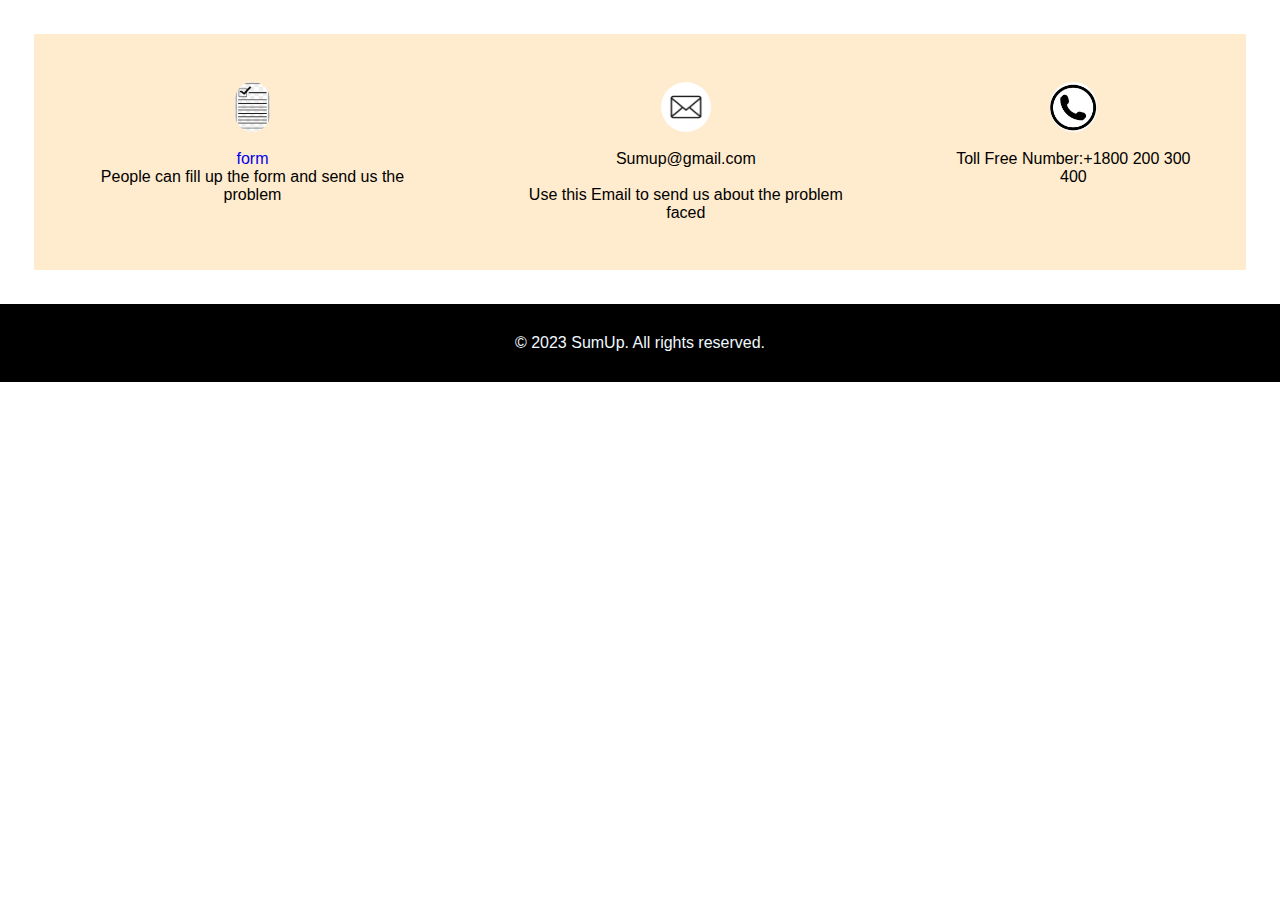
<file: templates/contact.html>
<html>
    <head>
<link rel="stylesheet" href="/static/design.css">
    </head>
    <body>
        <div id="service">
            <div class="box">
              <img src="/static/form.jpg"alt= "color_image">
              <br>
               
              <p class="center">
                 <a href="{{url_for('feed')}}">form</a> <br>
                 People can fill up the form and send us the problem
              </p>

          </div>
          <div class="box">
            <img src="/static/mail.png"alt= "color_image">
            <br>
            <p class="center">
                Sumup@gmail.com</p>    
                <br>        
                <p class="center">
                Use this Email to send us about the problem faced
            </p>

        </div>
        <div class="box">
            <img src="/static/call.jpg" alt= "color_image">
            <br>
            <p class="center">
                Toll Free Number:+1800 200 300 400
            </p>

        </div>
    </div>
</section>


<footer class="background">
  
    <p class="text-footer">
      &copy; 2023 SumUp. All rights reserved.
  </p>
  
  </footer>
</div>
    </body>
</html>
</file>
<file: static/design.css>
* {

    margin: 0;
    
    padding: 0;
    
    box-sizing: border-box;
    
    }
    
    body {
    
    font-family: cursive;
    
    }
    
    a {
    
    text-decoration: none;
    
    }
    
    li {
    
    list-style: none;
    
    }
    .navbar {

        display: flex;
        
        align-items: center;
        
        justify-content: space-between;
        
    padding: 20px;
        
    background-color: teal;
        
    color: #fff;
        
        }
        
        .nav-links a {
        
        color: #fff;
        
        }
        
        /* LOGO */
       
        
        .logo {
        
        font-size: 32px;
        
        }
        
        /* NAVBAR MENU */
        
        .menu {
        
        display: flex;
        
        gap: 1em;
        
        font-size: 18px;
        
        }
        
        .menu li:hover {
        
        background-color: #4c9e9e;
        
        border-radius: 5px;
        
        transition: 0.3s ease;
        
        }
        
        .menu li {
        
        padding: 5px 14px;
        
        }
        .a{
   
    
            height: 500px;
            background-position: center;
            background-repeat: no-repeat;
          background-size: cover;
          background-color: burlywood;
          position: relative
            }
            .x{
                text-align: center;
          position: absolute;
          top: 60%;
          left: 50%;
          transform: translate(-50%, -50%);
          color: black;
        }
        .b{
    
                background-color:black;
                border: none;
                color: white;
                padding: 15px 32px;
                text-align: center;
                text-decoration: none;
                display: inline-block;
                font-size: 16px;
                margin: 4px 2px;
                cursor: pointer;
              
              
        }
        label{
            margin-right:20px;
        }
        .f{
            background-color:rgba(127, 146, 156, 0.897);
            
        }
        .fi {
            display:flex;
            justify-content:left;
         
          }
          .im{
            display:flex;
            justify-content:right;
            margin-left:300px;
          }
          .fo{
            margin-top:10px;
            margin-right:80px;
            display:flex;
            justify-content:right;
          }
        
           
        #service {
           
            background-color: blanchedalmond;
            background-position: center;
            background-repeat: no-repeat;
          background-size: cover;
            margin: 34px;
            display: flex;
            
        }
         
        #service .box {
            padding: 45px;
            margin: 3px 6px;
            border-radius: 28px;
        }
         
        #service .box img {
            margin-top: 20px;
            height: 50px;
            margin: auto;
            display: block;
            border-radius: 200px;
        }
         
        #service .box p {
            font-family: sans-serif;
            text-align: center;
        }
         
        
      
         
        .center {
            text-align: center;
        }
         
        .text-footer {
            background-color:black;
            text-align: center;
            color:aliceblue;
            padding: 30px 0;
            font-family: "Ubuntu", sans-serif;
            display: flex;
            justify-content: center;
        }
</file>
